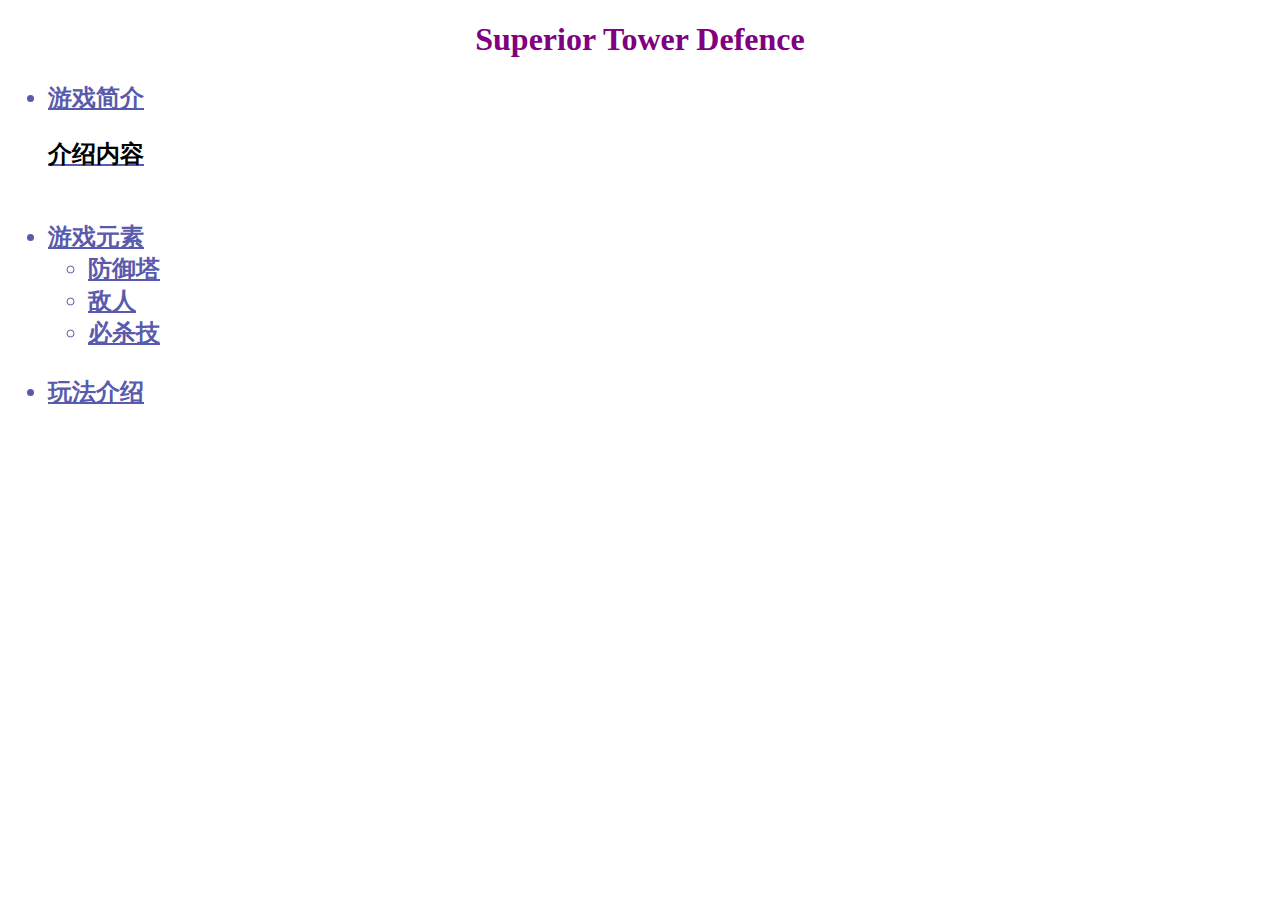
<file: index.HTML>
<!DOCTYPE HTML>
<html>
	<head>
	<meta http-equiv="Content-Type" content="text/html;charset=utf-8">
	<title>The War Is Coming</title>
	<style type="text/css">
		h1{color:purple;font-family:NSimSun;font-size:bold;}
		h2{color:#5A5AAD;}
		.unsortlist{
			text-align="center";
			text-decoration:underline;
		}
		.gameintro{
			font-size="2";font-color:black;}
	</style>
	</head>
	<body>
		<div align="center"><h1>Superior Tower Defence</h1></div>
	<h2><ul class="unsortlist">
	<li>游戏简介</li>

	<p><font color=black>介绍内容</font></p>
	<br/>
	<li>游戏元素
		<ul class="unsortlist" >
			<li>防御塔</li>
			<li>敌人</li>
			<li>必杀技</li>
			</ul></li>
	<br/>
	<li>玩法介绍</li>
	<br/>
	</ul></h2>
	</body>
</html>
</file>
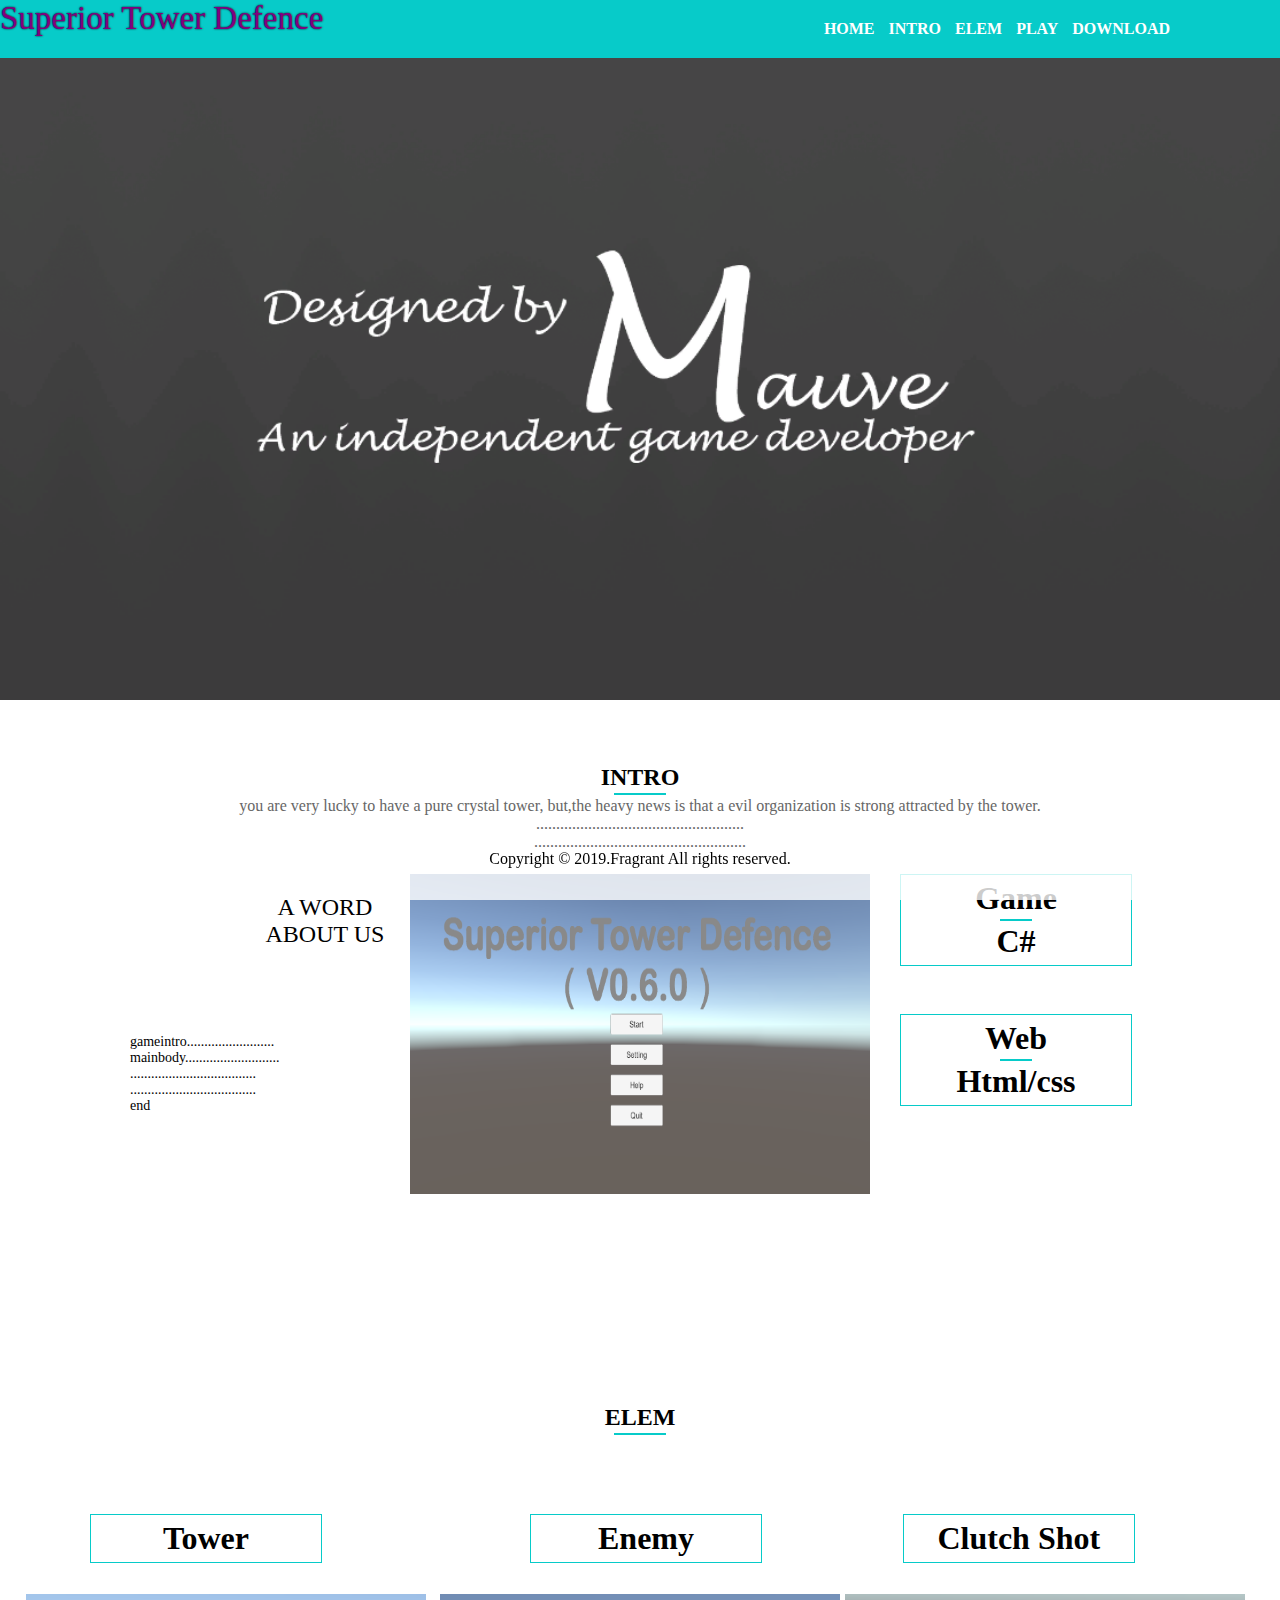
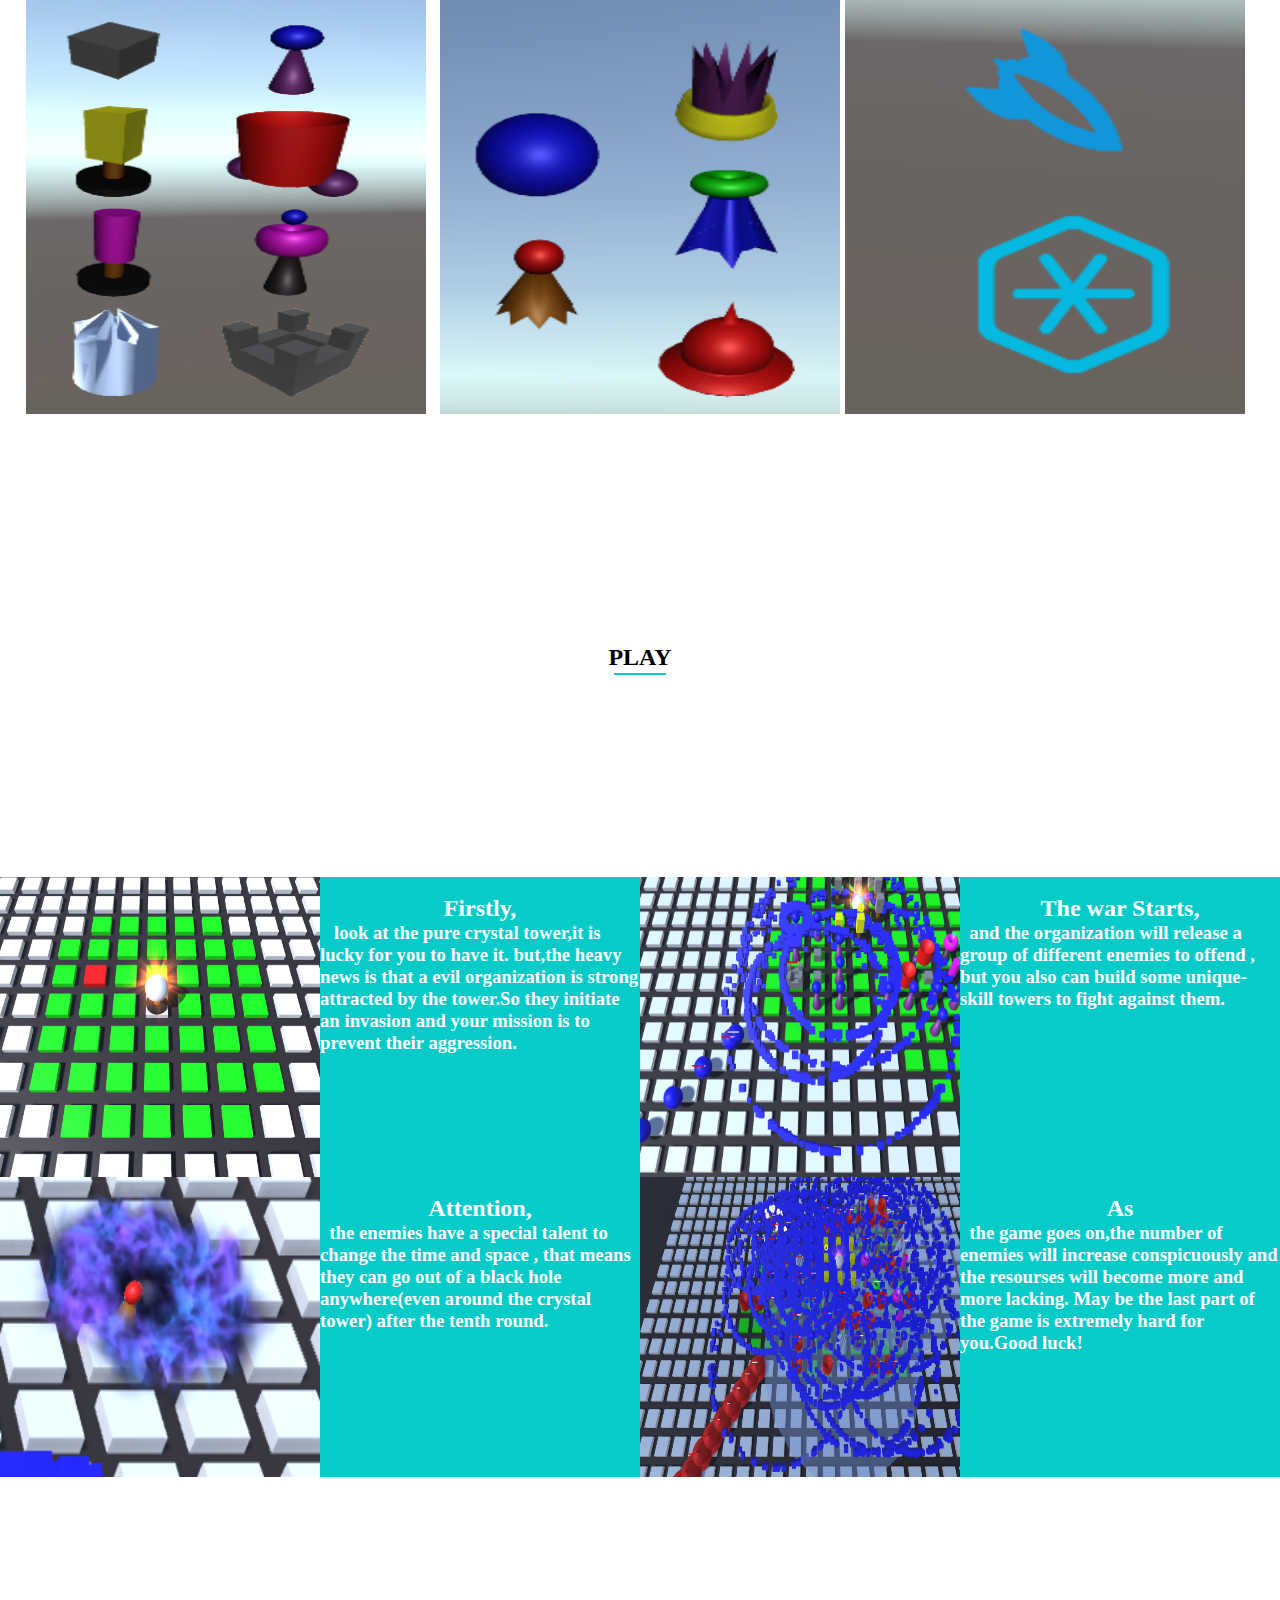
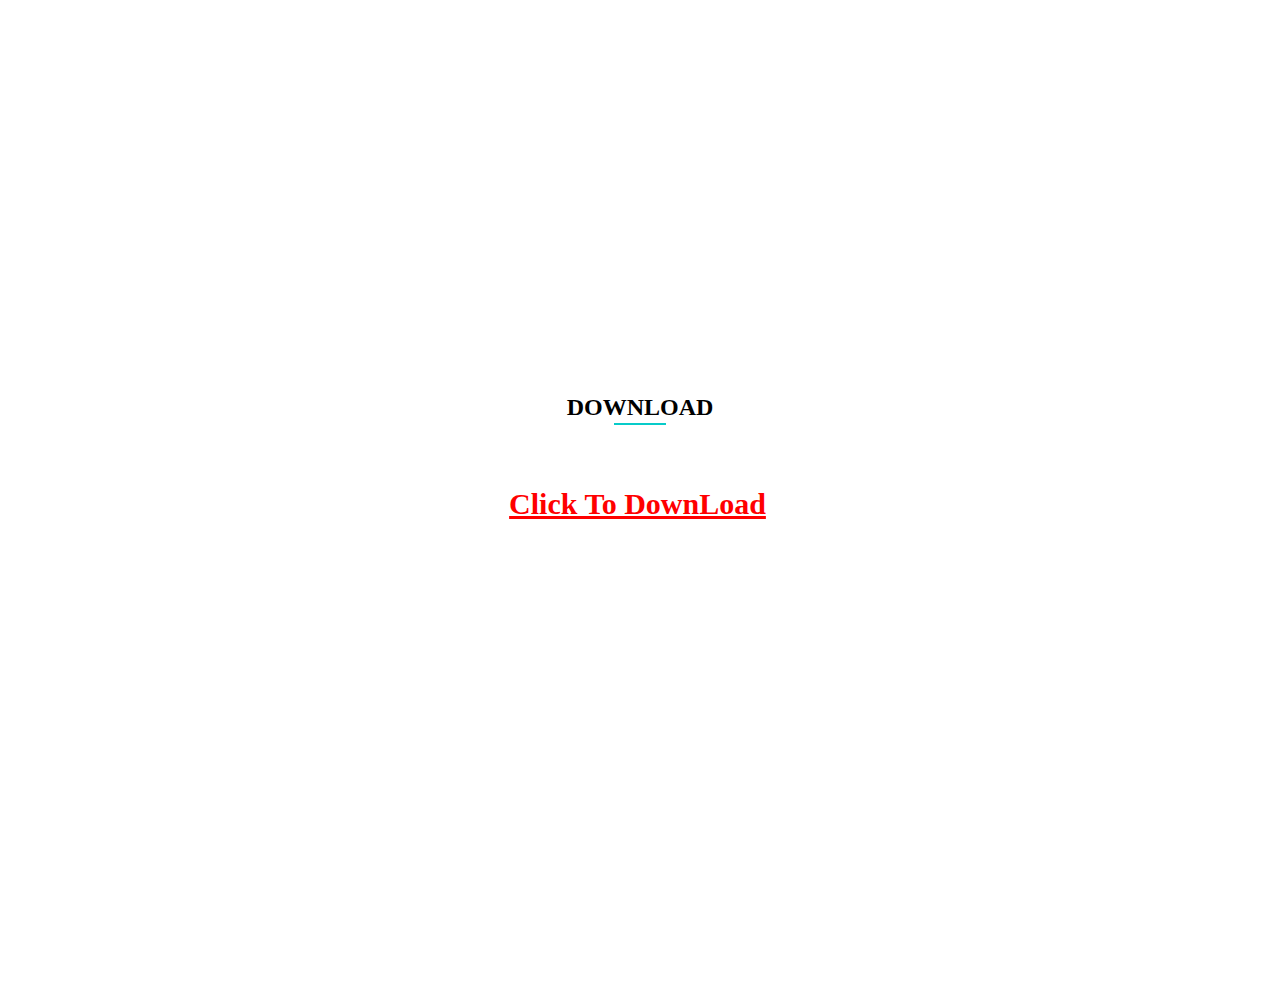
<file: index2.HTML>
<!DOCTYPE html>
<html>
	<head>
		<link rel="stylesheet" type="text/css" href="css.css">
		<title>The War Is Coming</title>	
	</head>
	<body>
		<!-- 顶部索引 -->
		<div class="top">
			<!-- logo -->
			<!-- <div class="logo"> -->
			<!-- <img src="images\logo.png"> -->
			<!-- </div> -->
			<!-- <div white-space:nowrap> -->
			<!-- S	 -->
			<!-- </div> -->
			<!-- 导航 -->
			<div style="color:purple;font-size:33px;position:absolute;text-shadow:0 0 2px black">
				Superior Tower Defence
			</div>
			<div class="fir-nav" white-space:nowrap>
				<ul class="fir-ul">
					<li class="bgcolor"><a href="#">HOME</a></li>
					<li class="bgcolor"><a href="#introduce">INTRO</a></li>
					<li class="bgcolor"><a href="#element">ELEM</a></li>
					<li class="bgcolor"><a href="#playgame">PLAY</a></li>
					<li class="bgcolor"><a href="#downloadgame">DOWNLOAD</a></li>
					<!-- <li class="bgcolor" 	><a href="#">ABOUT</a></li> -->
				</ul>
		</div>
		</div>
		<!-- 大图 -->
		<div>
			<img src="images\mauve.png" width = 100% height= 700>
		</div>
	<div id="introduce"></div>
	<div class="INTRO">
		<div class="introBg">
			<img src="images\intro.png">
		<!-- INTRODUCE -->
		<!-- 图片上方 -->
		<div id="introHead">
			<h2>INTRO</h2>
			<!-- 绿色短分割线 -->
			<center><hr id="introHr"></center>
			<p>
				you are very lucky to have a pure crystal tower,
			    but,the heavy news is that a evil organization is strong attracted by the tower.<br />
				....................................................<br />
				.....................................................<br />
			</p>
		</div>
		<div id="introLeft">
			<div id="introLeftTop">
				<p>
					A WORD<br>
					ABOUT US
				</p>
			</div>
		</div>
		<div id="introLeftLayer"></div>
			<div class="introLeftLayertext">
				<p>
					gameintro.........................<br>
					mainbody...........................<br>
					....................................<br>
					....................................<br>
					end
				</p>
			</div>
		<div class="introRightOne">
			<p>Game</p>
			<center><hr></center>
			<p>C#</p>
		</div>
		<div class="introRightTwo">
			<p>Web</p>
			<center><hr></center>
			<p>Html/css</p>
		</div>
		</div>
	</div>
	<!-- ELEM模块 -->
	<div id="element"></div>
	<div class="ELEM">
			<div id="elemHead">
			<h2>ELEM</h2>
			</div>
			<center><hr id="elemHr"></center>
			<div class="pct1">
				<img src="images\tower.png">
			<div class="top1">
				<p>Tower</p>
			</div>
			</div>
			<div class="pct2">
				<img src="images\enemy.png">
			<div class="top2">
				<p>Enemy</p>
			</div>
			</div>
			<div class="pct3">
				<img src="images\special.png">
			<div class="top3">
				<p>Clutch Shot</p>
			</div>
			</div>
	</div>
	<div id="playgame"></div>
	<div id="eight">
	<div id="elemHead">
		<h2>PLAY</h2>
	</div>
	<center><hr id="eightHr"></center>
		<div><img src="images\1.png"></div>
		<div class="text">
		<br/>
			<center><h2>Firstly,</h2></center>
			<h3>&nbsp;&nbsp; look at the pure crystal tower,it is lucky for you to have it.
			    but,the heavy news is that a evil organization is strong attracted by the tower.So they initiate an invasion and your mission is to prevent their aggression.
			</h3>
		</div>
		<div><img src="images\2.png"></div>
		<div class="text">
		<br/>
			<center><h2>The war Starts,</h2></center>
			<h3>&nbsp;&nbsp;and the organization will release a group of different enemies to offend ,
			but you also can build some unique-skill towers to fight against them.
			</h3>
		</div>
		<div><img src="images\3.png"></div>
		<div class="text">
		<br/>
			<center><h2>Attention,</h2></center>
			<h3>&nbsp;&nbsp;the enemies have a special talent to change the time and space ,
				that means they can go out of a black hole anywhere(even around the crystal tower)
				after the tenth round.
			</h3>
		</div>
		<div><img src="images\6.png"></div>
		<div class="text">
		<br/>
			<center><h2>As</h2></center>
			<h3>&nbsp;&nbsp;the game goes on,the number of enemies will increase conspicuously and the resourses will become more and more lacking.
				May be the last part of the game is extremely hard for you.Good luck!
			</h3>
		</div>
	</div>
	<div id="downloadgame"></div>
	<div id="download">
		<div id="downHead">
			<h2>DOWNLOAD</h2>
		</div>
		<center><hr id="downHr"></center>
		<div class="linktext"><a href="https://hukeqing.github.io/Keqing.hu.com/project-Repositories/Superior%20Tower%20Defence.rar">Click To DownLoad</a></div>
	</div>
    <div class="footer">
        <p class="centers">
            Copyright &copy; 2019.Fragrant All rights reserved.
        </p>
    </div>
	</body>	
	
</html>
</file>
<file: css.css>
*{margin: 0;
padding: 0;
font-family: Microsoft YaHei UI;
}
.clear{
	clear: both;
}

/*顶部样式*/

.top{
	width: 100%;
	height: 58px;
	background-color: #07cbc9;
	overflow: hidden;/*溢出部分隐藏*/ 
	position: fixed;/*将top固定住(随滚轮移动)*/
	top: 0;
	left: 0;
	z-index: 999;
}
.top img{
	height: 58px;
}
.top .Title{
	position:absolute;
	margin-left:30px;
	top:15px;
	font-size:300px;
	/* height=58px; */
	/* font-family: Microsoft YaHei UI; */
}
.top .fir-nav{
	float:right;
	margin-right: 100px;
}
.top .fir-nav .fir-ul li,a{
	line-height: 58px;
	list-style: none;
	display: inline-block; /*同行排列*/
	margin-right: 5px;/*目录相对右边缘位置*/
	color: #fff;
	font-family: Microsoft YaHei UI;
	font-weight: bold;
	text-decoration: none;
}
/*背景黑色出现*/
.top .fir-nav .fir-ul li:hover{
	background-color: #000;
}
/*INTRO区*/
.INTRO{
	width: 100%;
	height: 440px;
	background-color: #fff;
	position: relative;
	top: 0;
	left: 0;
	margin: 50px 0;/*边距 0为垂直*/
}
.INTRO .introBg img{
	width: 460px;
	height: 320px;
	position: absolute;/*相对于父元素INTRO的绝对坐标*/
	top: 120px;
	left: 50%;
	margin-left: -230px;	
}
/*图片上方*/
#introHead{
	padding-top: 10px;
	text-align: center;/*使文字居中*/
}
#introHead p{
	color: #666;
}
#introHr{
	width: 4%;
	height: 2px;
	border: none;
	background-color: #07cbc9;
	margin: 2px 0;
}
/*图片左方*/
#introLeftTop{
	font-size: 24px;
	width: 130px;
	height: 80px;
	position: absolute;
	top: 140px;
	left: 50%;
	margin-left: -380px;
}
#introLeftTop p{
	text-align: center;
}
#introLeftLayer{
	width: 270px;
	height: 145px;
	background-color: #fff;
	opacity: 0.3;
	position: absolute;
	top: 120px;
	left: 50%;
	margin-left: -520px;	
	margin-top: 150px;
	padding: 4px;
	z-index: 1;
}
.introLeftLayertext{
	position: absolute;
	top: 120px;
	left: 50%;
	margin-left: -520px;
	margin-top: 150px;
	padding: 10px;
	z-index: 2;
	font-size: 14px;
}
.introLeftLayertext input{
	border: 1px #000 solid;
	width: 80px;
	height: 30px;
	background-color: #000;
	margin: 5px 0;
	padding: 2px;
	color: #fff;
}
.introLeftLayertext input:hover{
	background-color: #fff;
	color: #000;
}
/* 图片右方 */
.introRightOne{
	width: 220px;
	border: 1px solid #07cbc9;
	text-align: center;
	font-size: 32px;
	font-weight: bold;
	padding: 5px;
	position: absolute;
	top: 120px;
	left: 50%;
	margin-left: 260px;
}
.introRightOne hr{
	width: 32px;
	height: 2px;
	border: none;
	background-color: #07cbc9;
	margin: 2px 0;
}
.introRightTwo{
	width: 220px;
	border: 1px solid #07cbc9;
	text-align: center;
	font-size: 32px;
	font-weight: bold;
	padding: 5px;
	position: absolute;
	top: 260px;
	left: 50%;
	margin-left: 260px;
}
.introRightTwo hr{
	width: 32px;
	height: 2px;
	border: none;
	background-color: #07cbc9;
	margin: 2px 0;
}
.ELEM{
	width: 100%;
	height: 440px;
	background-color: #fff;
	position: relative;
	top: 0;
	left: 0;
	margin: 200px 0;
}
.ELEM .pct1 img{
	width: 400px;
	height: 420px;
	position: absolute;/*相对于父元素ELEM的绝对坐标*/
	top: 200px;
	left: 20%;	
	margin-left: -230px;	
}
.ELEM .pct1 .top1{
	width: 220px;
	border: 1px solid #07cbc9;
	text-align: center;
	font-size: 32px;
	font-weight: bold;
	padding: 5px;
	position: absolute;
	top: 120px;
	left: 25%;
	margin-left: -230px;
}
.ELEM .pct2 img{
	width: 400px;
	height: 420px;
	position: absolute;/*相对于父元素ELEM的绝对坐标*/
	top: 200px;
	left: 50%; 
	margin-left: -200px; 
}
.ELEM .pct2 .top2{
	width: 220px;
	border: 1px solid #07cbc9;
	text-align: center;
	font-size: 32px;
	font-weight: bold;
	padding: 5px;
	position: absolute;
	top: 120px;
	left: 50%;
	margin-left: -110px;
}
.ELEM .pct3 img{
	width: 400px;
	height: 420px;
	position: absolute;/*相对于父元素ELEM的绝对坐标*/
	top: 200px;
	left: 84%; 
	margin-left: -230px;
}
.ELEM .pct3 .top3{
	width: 220px;
	border: 1px solid #07cbc9;
	text-align: center;
	font-size: 32px;
	font-weight: bold;
	padding: 5px;
	position: absolute;
	top: 120px;
	left: 88.5%;
	margin-left: -230px;
}
/*图片上方*/
#elemHead{
	padding-top: 10px;
	text-align: center;
}
#elemHead p{
	color: #666;
}
#elemHr{
	width: 4%;
	height: 2px;
	border: none;
	background-color: #07cbc9;
	margin: 2px 0;
}
/* 八块区 */
#eight{
	width: 100%;
	height: 600px;
	position:relative;
	top:0;
	left:0;
	margin: 400px 0;	
}
#eightHead{
	padding-top:10px;
	text-align:center;
	margin:200px 0;
}
#eightHr{
	width:4%;
	height: 2px;
	border: none;
	background-color: #07cbc9;
	margin: 2px 0;
}
#eight img{
	float: left;/*向左浮动，直到碰到父级或同级元素*/
	width: 25%;/*页面宽度25%*/
	height: 300px;/*300*/
	position:relative;
	top:200px;
}
#eight .text{
	float: left;
	width: 25%;
	height: 300px;
	background-color: #07cbc9;
	color: #fff;
	position: relative;
	top:200px;
}
#download{
	width: 100%;
	height: 600px;
	position:relative;
	top:350px;
	left:0;
	margin: 0px 0;	/*850*/
}
#downHead{
	padding-top:10px;
	text-align:center;
	margin:200px 0;
	position:relative;
}
#downHr{
	width:4%;
	height: 2px;
	border: none;
	background-color: #07cbc9;
	margin: 2px 0;
	position:relative;
	top:-198px;
}
.linktext {
	text-align:center;
	position:relative;
	font-size:30px;
	top:-150px;
	color:#000;
	z-index: 1001;
}
.linktext a:link { /*设置超链接颜色*/
color:#FF0000; 
text-decoration:underline; 
} 
.linktext a:visited { 
color:#00FF00; 
text-decoration:none; 
} 
.linktext a:hover { 
color:#00E3E3; 
text-decoration:none; 
} 
.linktext a:active { 
color:#FFFFFF; 
text-decoration:none;
} 
.footer {
    position: fixed;
    left: 0px;
    bottom: 0px;
    width: 100%;
    height: 50px;
    z-index: 9999;
    background-color: rgba(255, 255, 255, 0.8)
}
.centers {
    width: 700pt;
    justify-content:center ; 
	text-align:center;
    display: flex;
    margin: 0 auto;
}
#introduce{}
#element{}
#playgame{}
#downloadgame{}
</file>
